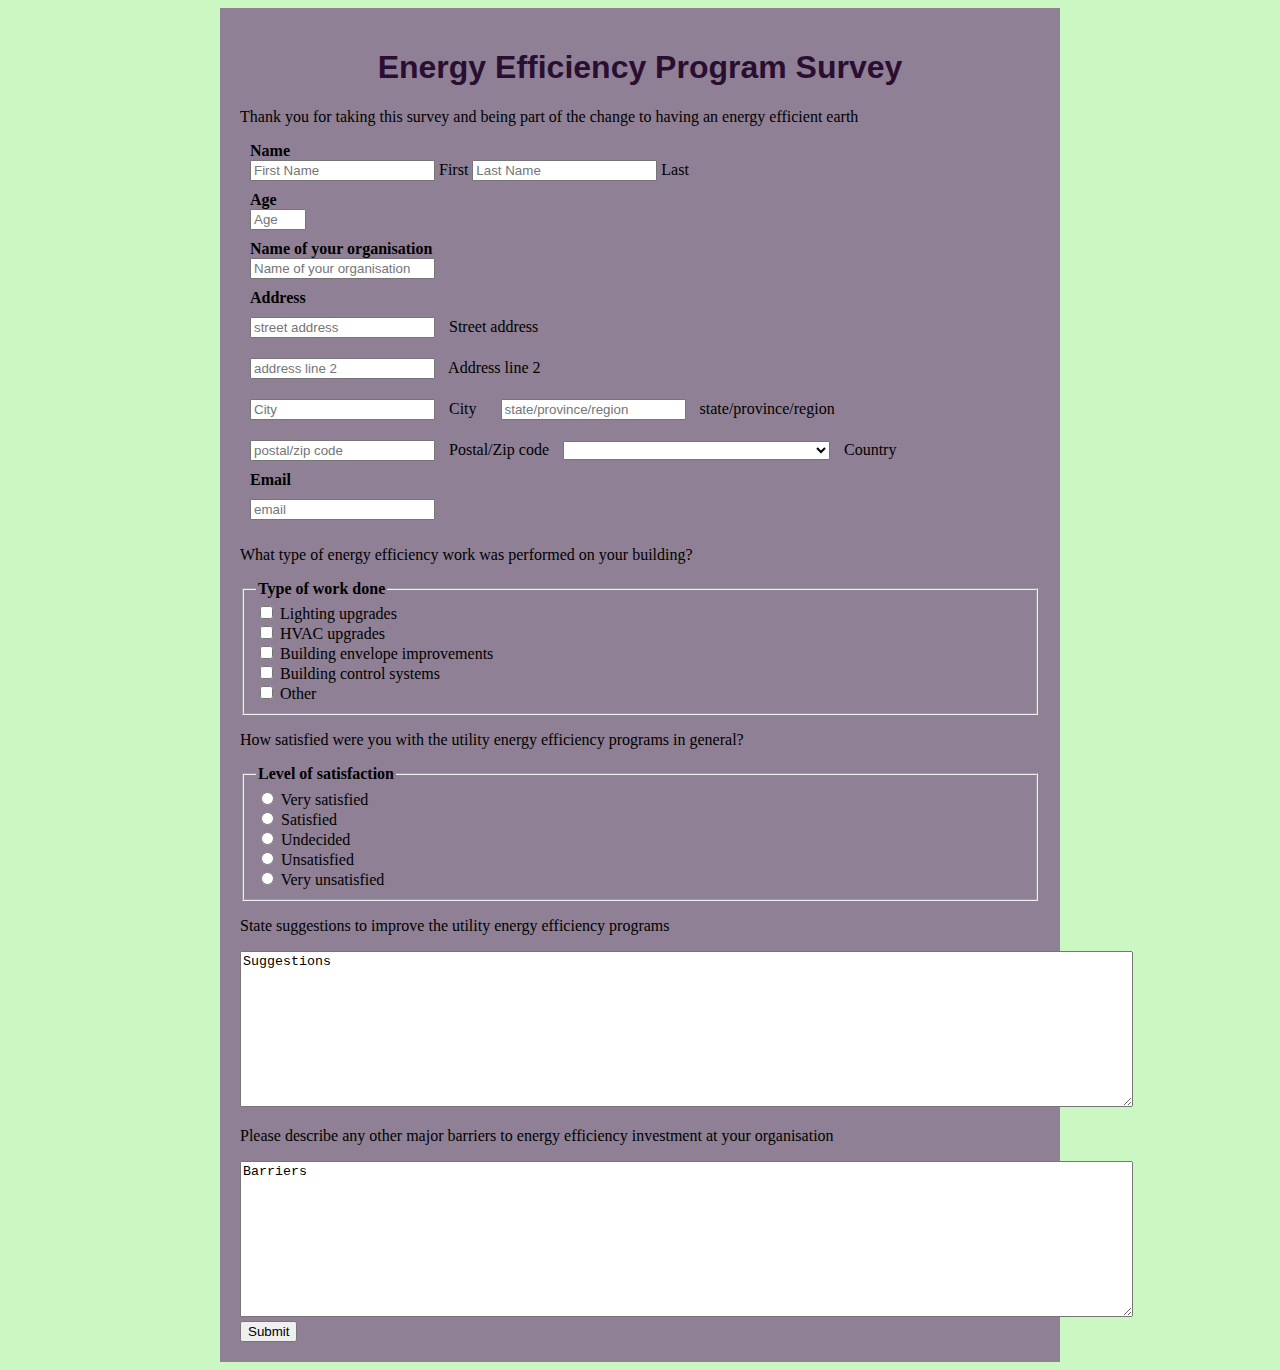
<file: survey.html>
<!DOCTYPE html>
<html lang="en">
<head>
    <meta charset="UTF-8">
    <meta name="viewport" content="width=device-width, initial-scale=1.0">
    <title>Document</title>
    <link rel="stylesheet" href="survey.css">
</head>
<body>
    <div id="container">
        <header>
        <h1 id="title">Energy Efficiency Program Survey</h1>
        </header>
        <p id="description">Thank you for taking this survey and being part of the change to having an energy efficient earth</p>
     <form id="survey-form">
        <div class="form-group" id="name-label">
        <label for="name"><strong>Name</strong></label>
        <br>
        <label>
        <input type="text" placeholder="First Name" required>
        First
        </label>
        <label>
        <input type="text" placeholder="Last Name" required>
        Last
        </label>
        </div>
        
        <div class="form-group" id="number-label">
            <label id="form-control" for="Age"><strong>Age</strong></label>
            <br>
            
            <input type="number" id="age" name="age" placeholder="Age" min="16" max="99" required>
        </div>
        <div class="form-group" id="organisation">
            <label for="organisation"><strong>Name of your organisation</strong></label>
            <br>
            <input id="organisation" type="text" placeholder="Name of your organisation"  name="organisation" required>
        </div>
        <div id="address">
            <label class="form-group" for="address"><strong>Address</strong></label>
            <br>
            <label >
            <input class="form-group" type="text" name="address" id="address" placeholder="street address" required>
            Street address
            </label>
            <br>
            <label >
            <input class="form-group" id="address" type="text" placeholder="address line 2">
            Address line 2
            </label>
            <br>
            <label >
            <input class="form-group" type="text" placeholder="City" required>
            City
            </label>
            <label class="form-group">
            <input class="form-group" type="text" placeholder="state/province/region" required>
            state/province/region
            </label>
            <br>
            <label >
            <input class="form-group" type="number" placeholder="postal/zip code" required>
            Postal/Zip code 
            </label>
            <span>
            <label class="form-group"> <select name="right country" id="Country" onkeydown=";" onkeyup=";">
                                    <option value="" selected="selected"></option>
									<option value="United States" >United States</option>
									<option value="United Kingdom" >United Kingdom</option>
									<option value="Australia" >Australia</option>
									<option value="Canada" >Canada</option>
									<option value="France" >France</option>
									<option value="New Zealand" >New Zealand</option>
									<option value="India" >India</option>
									<option value="Brazil" >Brazil</option>
									<option value="----" >----</option>
									<option value="Afghanistan" >Afghanistan</option>
									<option value="Åland Islands" >Åland Islands</option>
									<option value="Albania" >Albania</option>
									<option value="Algeria" >Algeria</option>
									<option value="American Samoa" >American Samoa</option>
									<option value="Andorra" >Andorra</option>
									<option value="Angola" >Angola</option>
									<option value="Anguilla" >Anguilla</option>
									<option value="Antarctica" >Antarctica</option>
									<option value="Antigua & Barbuda" >Antigua & Barbuda</option>
									<option value="Argentina" >Argentina</option>
									<option value="Armenia" >Armenia</option>
									<option value="Aruba" >Aruba</option>
									<option value="Austria" >Austria</option>
									<option value="Azerbaijan" >Azerbaijan</option>
									<option value="Bahamas" >Bahamas</option>
									<option value="Bahrain" >Bahrain</option>
									<option value="Bangladesh" >Bangladesh</option>
									<option value="Barbados" >Barbados</option>
									<option value="Belarus" >Belarus</option>
									<option value="Belgium" >Belgium</option>
									<option value="Belize" >Belize</option>
									<option value="Benin" >Benin</option>
									<option value="Bermuda" >Bermuda</option>
									<option value="Bhutan" >Bhutan</option>
									<option value="Bolivia" >Bolivia</option>
									<option value="Bosnia & Herzegovina" >Bosnia & Herzegovina</option>
									<option value="Botswana" >Botswana</option>
									<option value="Bouvet Island" >Bouvet Island</option>
									<option value="British Indian Ocean Territory" >British Indian Ocean Territory</option>
									<option value="British Virgin Islands" >British Virgin Islands</option>
									<option value="Brunei" >Brunei</option>
									<option value="Bulgaria" >Bulgaria</option>
									<option value="Burkina Faso" >Burkina Faso</option>
									<option value="Burundi" >Burundi</option>
									<option value="Cambodia" >Cambodia</option>
									<option value="Cameroon" >Cameroon</option>
									<option value="Cape Verde" >Cape Verde</option>
									<option value="Caribbean Netherlands" >Caribbean Netherlands</option>
									<option value="Cayman Islands" >Cayman Islands</option>
									<option value="Central African Republic" >Central African Republic</option>
									<option value="Chad" >Chad</option>
									<option value="Chile" >Chile</option>
									<option value="China" >China</option>
									<option value="Christmas Island" >Christmas Island</option>
									<option value="Cocos (Keeling) Islands" >Cocos (Keeling) Islands</option>
									<option value="Colombia" >Colombia</option>
									<option value="Comoros" >Comoros</option>
									<option value="Congo - Brazzaville" >Congo - Brazzaville</option>
									<option value="Congo - Kinshasa" >Congo - Kinshasa</option>
									<option value="Cook Islands" >Cook Islands</option>
									<option value="Costa Rica" >Costa Rica</option>
									<option value="Côte d’Ivoire" >Côte d’Ivoire</option>
									<option value="Croatia" >Croatia</option>
									<option value="Cuba" >Cuba</option>
									<option value="Curaçao" >Curaçao</option>
									<option value="Cyprus" >Cyprus</option>
									<option value="Czechia" >Czechia</option>
									<option value="Denmark" >Denmark</option>
									<option value="Djibouti" >Djibouti</option>
									<option value="Dominica" >Dominica</option>
									<option value="Dominican Republic" >Dominican Republic</option>
									<option value="Ecuador" >Ecuador</option>
									<option value="Egypt" >Egypt</option>
									<option value="El Salvador" >El Salvador</option>
									<option value="Equatorial Guinea" >Equatorial Guinea</option>
									<option value="Eritrea" >Eritrea</option>
									<option value="Estonia" >Estonia</option>
									<option value="Ethiopia" >Ethiopia</option>
									<option value="Falkland Islands" >Falkland Islands</option>
									<option value="Faroe Islands" >Faroe Islands</option>
									<option value="Fiji" >Fiji</option>
									<option value="Finland" >Finland</option>
									<option value="French Guiana" >French Guiana</option>
									<option value="French Polynesia" >French Polynesia</option>
									<option value="French Southern Territories" >French Southern Territories</option>
									<option value="Gabon" >Gabon</option>
									<option value="Gambia" >Gambia</option>
									<option value="Georgia" >Georgia</option>
									<option value="Germany" >Germany</option>
									<option value="Ghana" >Ghana</option>
									<option value="Gibraltar" >Gibraltar</option>
									<option value="Greece" >Greece</option>
									<option value="Greenland" >Greenland</option>
									<option value="Grenada" >Grenada</option>
									<option value="Guadeloupe" >Guadeloupe</option>
									<option value="Guam" >Guam</option>
									<option value="Guatemala" >Guatemala</option>
									<option value="Guernsey" >Guernsey</option>
									<option value="Guinea" >Guinea</option>
									<option value="Guinea-Bissau" >Guinea-Bissau</option>
									<option value="Guyana" >Guyana</option>
									<option value="Haiti" >Haiti</option>
									<option value="Heard & McDonald Islands" >Heard & McDonald Islands</option>
									<option value="Honduras" >Honduras</option>
									<option value="Hong Kong SAR China" >Hong Kong SAR China</option>
									<option value="Hungary" >Hungary</option>
									<option value="Iceland" >Iceland</option>
									<option value="Indonesia" >Indonesia</option>
									<option value="Iran" >Iran</option>
									<option value="Iraq" >Iraq</option>
									<option value="Ireland" >Ireland</option>
									<option value="Isle of Man" >Isle of Man</option>
									<option value="Israel" >Israel</option>
									<option value="Italy" >Italy</option>
									<option value="Jamaica" >Jamaica</option>
									<option value="Japan" >Japan</option>
									<option value="Jersey" >Jersey</option>
									<option value="Jordan" >Jordan</option>
									<option value="Kazakhstan" >Kazakhstan</option>
									<option value="Kenya" >Kenya</option>
									<option value="Kiribati" >Kiribati</option>
									<option value="Kosovo" >Kosovo</option>
									<option value="Kuwait" >Kuwait</option>
									<option value="Kyrgyzstan" >Kyrgyzstan</option>
									<option value="Laos" >Laos</option>
									<option value="Latvia" >Latvia</option>
									<option value="Lebanon" >Lebanon</option>
									<option value="Lesotho" >Lesotho</option>
									<option value="Liberia" >Liberia</option>
									<option value="Libya" >Libya</option>
									<option value="Liechtenstein" >Liechtenstein</option>
									<option value="Lithuania" >Lithuania</option>
									<option value="Luxembourg" >Luxembourg</option>
									<option value="Macau SAR China" >Macau SAR China</option>
									<option value="Republic of North Macedonia" >Republic of North Macedonia</option>
									<option value="Madagascar" >Madagascar</option>
									<option value="Malawi" >Malawi</option>
									<option value="Malaysia" >Malaysia</option>
									<option value="Maldives" >Maldives</option>
									<option value="Mali" >Mali</option>
									<option value="Malta" >Malta</option>
									<option value="Marshall Islands" >Marshall Islands</option>
									<option value="Martinique" >Martinique</option>
									<option value="Mauritania" >Mauritania</option>
									<option value="Mauritius" >Mauritius</option>
									<option value="Mayotte" >Mayotte</option>
									<option value="Mexico" >Mexico</option>
									<option value="Micronesia" >Micronesia</option>
									<option value="Moldova" >Moldova</option>
									<option value="Monaco" >Monaco</option>
									<option value="Mongolia" >Mongolia</option>
									<option value="Montenegro" >Montenegro</option>
									<option value="Montserrat" >Montserrat</option>
									<option value="Morocco" >Morocco</option>
									<option value="Mozambique" >Mozambique</option>
									<option value="Myanmar (Burma)" >Myanmar (Burma)</option>
									<option value="Namibia" >Namibia</option>
									<option value="Nauru" >Nauru</option>
									<option value="Nepal" >Nepal</option>
									<option value="Netherlands" >Netherlands</option>
									<option value="New Caledonia" >New Caledonia</option>
									<option value="Nicaragua" >Nicaragua</option>
									<option value="Niger" >Niger</option>
									<option value="Nigeria" >Nigeria</option>
									<option value="Niue" >Niue</option>
									<option value="Norfolk Island" >Norfolk Island</option>
									<option value="North Korea" >North Korea</option>
									<option value="Northern Mariana Islands" >Northern Mariana Islands</option>
									<option value="Norway" >Norway</option>
									<option value="Oman" >Oman</option>
									<option value="Pakistan" >Pakistan</option>
									<option value="Palau" >Palau</option>
									<option value="Palestinian Territories" >Palestinian Territories</option>
									<option value="Panama" >Panama</option>
									<option value="Papua New Guinea" >Papua New Guinea</option>
									<option value="Paraguay" >Paraguay</option>
									<option value="Peru" >Peru</option>
									<option value="Philippines" >Philippines</option>
									<option value="Pitcairn Islands" >Pitcairn Islands</option>
									<option value="Poland" >Poland</option>
									<option value="Portugal" >Portugal</option>
									<option value="Puerto Rico" >Puerto Rico</option>
									<option value="Qatar" >Qatar</option>
									<option value="Réunion" >Réunion</option>
									<option value="Romania" >Romania</option>
									<option value="Russia" >Russia</option>
									<option value="Rwanda" >Rwanda</option>
									<option value="Samoa" >Samoa</option>
									<option value="San Marino" >San Marino</option>
									<option value="São Tomé & Príncipe" >São Tomé & Príncipe</option>
									<option value="Saudi Arabia" >Saudi Arabia</option>
									<option value="Senegal" >Senegal</option>
									<option value="Serbia" >Serbia</option>
									<option value="Seychelles" >Seychelles</option>
									<option value="Sierra Leone" >Sierra Leone</option>
									<option value="Singapore" >Singapore</option>
									<option value="Sint Maarten" >Sint Maarten</option>
									<option value="Slovakia" >Slovakia</option>
									<option value="Slovenia" >Slovenia</option>
									<option value="Solomon Islands" >Solomon Islands</option>
									<option value="Somalia" >Somalia</option>
									<option value="South Africa" >South Africa</option>
									<option value="South Georgia & South Sandwich Islands" >South Georgia & South Sandwich Islands</option>
									<option value="South Korea" >South Korea</option>
									<option value="South Sudan" >South Sudan</option>
									<option value="Spain" >Spain</option>
									<option value="Sri Lanka" >Sri Lanka</option>
									<option value="St. Barthélemy" >St. Barthélemy</option>
									<option value="St. Helena" >St. Helena</option>
									<option value="St. Kitts & Nevis" >St. Kitts & Nevis</option>
									<option value="St. Lucia" >St. Lucia</option>
									<option value="St. Martin" >St. Martin</option>
									<option value="St. Pierre & Miquelon" >St. Pierre & Miquelon</option>
									<option value="St. Vincent & Grenadines" >St. Vincent & Grenadines</option>
									<option value="Sudan" >Sudan</option>
									<option value="Suriname" >Suriname</option>
									<option value="Svalbard & Jan Mayen" >Svalbard & Jan Mayen</option>
									<option value="Swaziland" >Swaziland</option>
									<option value="Sweden" >Sweden</option>
									<option value="Switzerland" >Switzerland</option>
									<option value="Syria" >Syria</option>
									<option value="Taiwan" >Taiwan</option>
									<option value="Tajikistan" >Tajikistan</option>
									<option value="Tanzania" >Tanzania</option>
									<option value="Thailand" >Thailand</option>
									<option value="Timor-Leste" >Timor-Leste</option>
									<option value="Togo" >Togo</option>
									<option value="Tokelau" >Tokelau</option>
									<option value="Tonga" >Tonga</option>
									<option value="Trinidad & Tobago" >Trinidad & Tobago</option>
									<option value="Tunisia" >Tunisia</option>
									<option value="Turkey" >Turkey</option>
									<option value="Turkmenistan" >Turkmenistan</option>
									<option value="Turks & Caicos Islands" >Turks & Caicos Islands</option>
									<option value="Tuvalu" >Tuvalu</option>
									<option value="U.S. Outlying Islands" >U.S. Outlying Islands</option>
									<option value="U.S. Virgin Islands" >U.S. Virgin Islands</option>
									<option value="Uganda" >Uganda</option>
									<option value="Ukraine" >Ukraine</option>
									<option value="United Arab Emirates" >United Arab Emirates</option>
									<option value="Uruguay" >Uruguay</option>
									<option value="Uzbekistan" >Uzbekistan</option>
									<option value="Vanuatu" >Vanuatu</option>
									<option value="Vatican City" >Vatican City</option>
									<option value="Venezuela" >Venezuela</option>
									<option value="Vietnam" >Vietnam</option>
									<option value="Wallis & Futuna" >Wallis & Futuna</option>
									<option value="Western Sahara" >Western Sahara</option>
									<option value="Yemen" >Yemen</option>
									<option value="Zambia" >Zambia</option>
									<option value="Zimbabwe" >Zimbabwe</option>
							</select></label>
			<label for="Field">Country</label>
            </span> 
        </div>
        <div id="email-label">
            <label class="form-group" for="email"><strong>Email</strong></label>
            <br>
            <input class="form-group" type="email" placeholder="email" required>
        </div>
        <div id="work-done">
            <p>What type of energy efficiency work was performed on your building?</p>
            <fieldset>
            <legend><strong>Type of work done</strong></legend>
            <input type="checkbox" id="lighting" name="lighting" value="Lighting Upgrades">
            <label for="lighting">Lighting upgrades</label>
            <br>
            <input type="checkbox" id="HVAC" name="HVAC" value="HVAC upgrade">
            <label for="HVAC">HVAC upgrades</label>
            <br>
            <input type="checkbox" id="building" name="building" value="Building envelope improvements">
            <label for="building">Building envelope improvements</label>
            <br>
            <input type="checkbox" id="systems" name="systems" value="Building control systems">
            <label for="systems">Building control systems</label>
            <br>
            <input type="checkbox" id="other" name="other" value="Other">
            <label for="other">Other</label>
           </fieldset>
        </div>
        <div id="satisfaction">
            <p>How satisfied were you with the utility energy efficiency programs in general?</p>
            <fieldset>
                <legend><strong>Level of satisfaction</strong></legend>
            <input type="radio" id="very" name="satisfaction" value="Very satisfied">
            <label for="very">Very satisfied</label>
            <br>
            <input type="radio" id="satisfied" name="satisfaction" value="Satisfied">
            <label for="satisfied">Satisfied</label>
            <br>
            <input type="radio" id="undecided" name="satisfaction" value="Undecided">
            <label for="undecided">Undecided</label>
            <br>
            <input type="radio" id="unsatisfied" name="satisfaction" value="Unsatisfied">
            <label for="unsatisfied">Unsatisfied</label>
            <br>
            <input type="radio" id="very-unsatisfied" name="satisfaction" value="Very unsatisfied">
            <label for="very-unsatisfied">Very unsatisfied</label>
            </fieldset>
        </div>
        <div id="improve">
            <p>State suggestions to improve the utility energy efficiency programs</p>
            <textarea name="suggestions" id="suggestions" cols="109" rows="10">Suggestions</textarea>
        </div>
        <div id="major">
            <p>Please describe any other major barriers to energy efficiency investment at your organisation</p>
            <textarea name="barriers" id="barriers" cols="109" rows="10">Barriers</textarea>
        </div>
        <div id="button">
        <label for="/Submit"><input id="Submit" type="submit" name="Submit" value="Submit"></label>
        </div>
     </form>
    </div>
</div>
</body>
</html>
</file>
<file: survey.css>
.form-group {
    margin: 10px;
}
body {
    background-color: hsla(110, 80%, 56%, 0.3);
    background-image: url(https://img.freepik.com/free-vector/fluorescent-compact-light-bulb-windmills-idea-business-concept_115739-600.jpg?size=626&ext=jpg);
       
}
#container {
    margin: auto;
    max-width: 800px;
    padding: 20px;
    border-style: solid thick;
    background-color: rgba(83, 8, 104, 0.5);
    background-image: url(https://d346xxcyottdqx.cloudfront.net/wp-content/uploads/2016/02/renewable_energy_sources-e1551858601606.jpg);
}
#title {
    display: block;
     color: rgb(42, 14, 49);
  text-align: center;
     font-family: 'Lucida Sans', 'Lucida Sans Regular', 'Lucida Grande', 'Lucida Sans Unicode', Geneva, Verdana, sans-serif;
}
</file>
